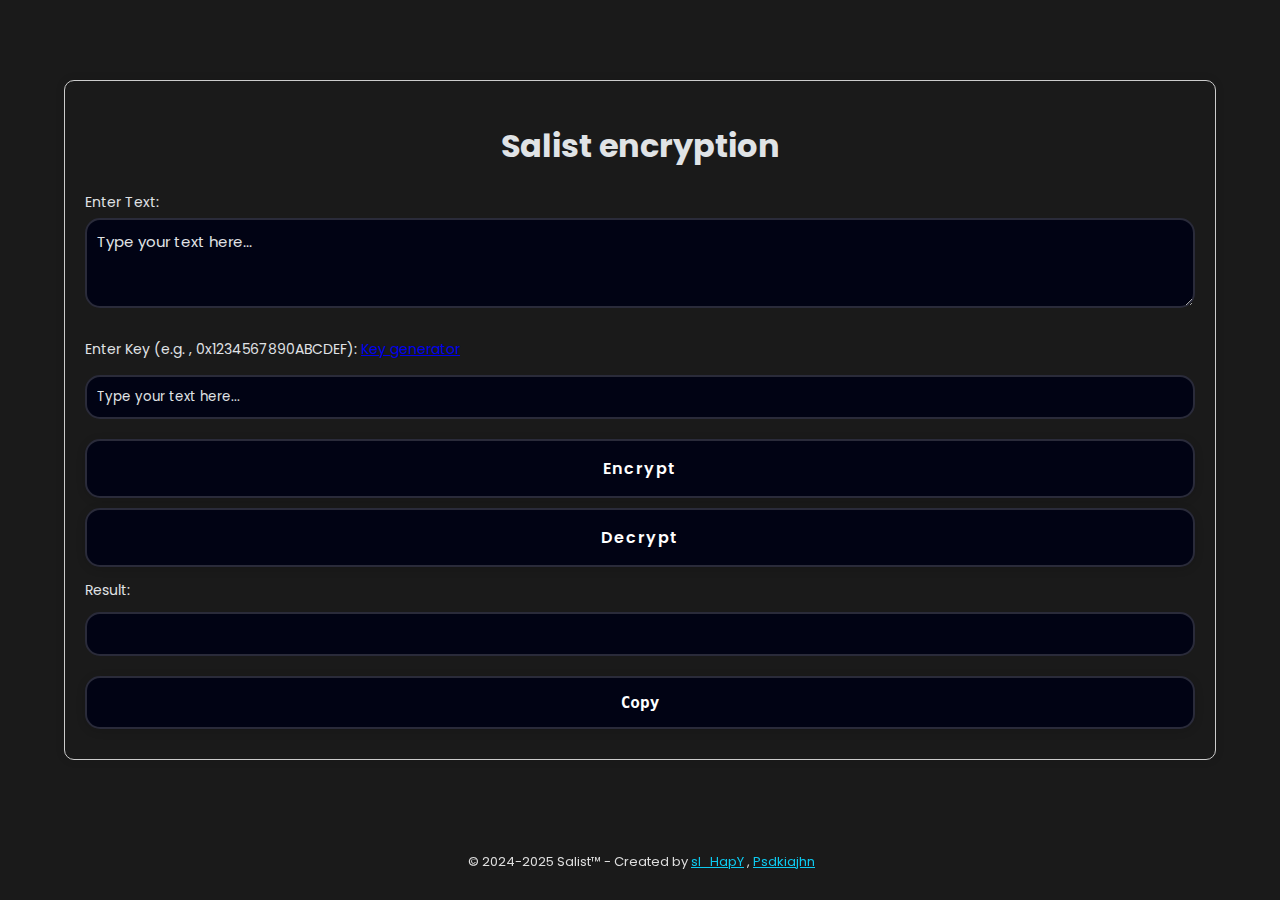
<file: index.html>
<!DOCTYPE html>
<html lang="en">

<head>
    <meta charset="UTF-8">
    <meta name="viewport" content="width=device-width, initial-scale=1.0">
    <title></title>
    <link rel="stylesheet" href="styles.css">
</head>

<body>
    <div class="container">
        <h1 class="title">Salist encryption</h1>
        <p class="label">Enter Text:</p>
        <textarea id="inputText" placeholder="Type your text here..."></textarea>
        <p class="label">Enter Key (e.g. , 0x1234567890ABCDEF): <a href="key.html">Key generator</a></p>
        <input type="text" id="keyInput" class="key-input" placeholder="Type your text here...">
        <button class="btn" id="encryptBtn"><span>Encrypt</span></button>
        <button class="btn" id="decryptBtn"><span>Decrypt</span></button>
        <label for="outputText" class="label">Result:</label>
        <input type="text" id="outputText" readonly>
        <button class="btn" id="copyBtn">Copy</button>
    </div>
    <pre class="foot"> © 2024-2025 Salist™ - Created by <a href="https://github.com/sl-HapY" style="color: #0dcaf0;">sl_HapY</a><P> , </P><a href="https://github.com/psdkiajhn" style="color: #0dcaf0;">Psdkiajhn</a></pre>
    <script src="script.js"></script>
</body>

</html>
</file>
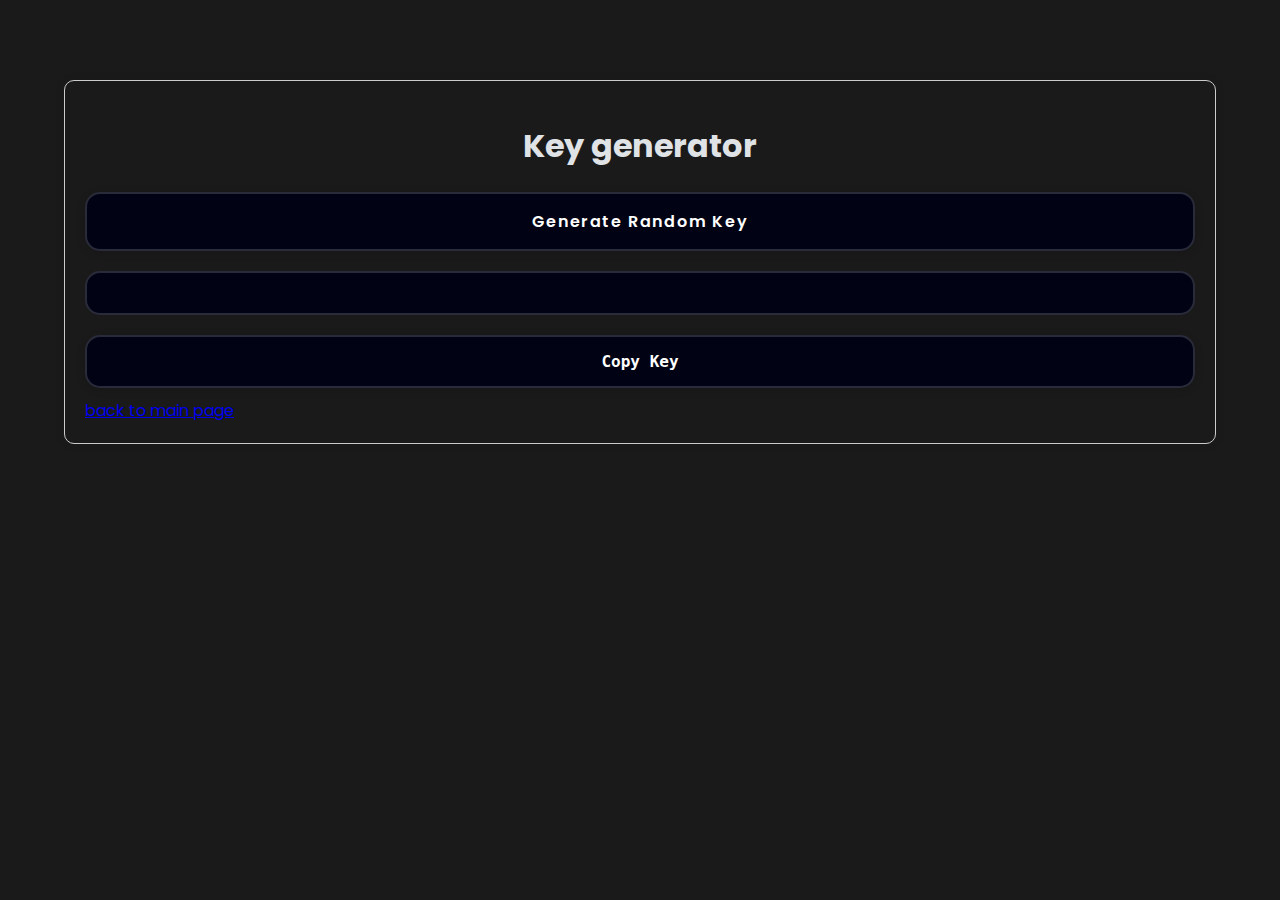
<file: key.html>
<!DOCTYPE html>
<html lang="en">

<head>
    <meta charset="UTF-8">
    <meta name="viewport" content="width=device-width, initial-scale=1.0">
    <title>Key Generator</title>
    <link rel="stylesheet" href="styles.css">
</head>

<body>
    <div class="container">
        <h1 class="title">Key generator</h1>
        <button class="btn" id="generateKeyBtn"><span>Generate Random Key</span></button>
        <input type="text" id="randomKeyOutput">
        <button class="btn" id="copyKeyBtn">Copy Key</button>
        <a href="index.html">back to main page</a>
    </div>
    <script src="key.js"></script>
</body>

</html>
</file>
<file: styles.css>
@import url('https://fonts.googleapis.com/css2?family=Poppins:wght@300;400;500;600;700;800;900&display=swap');

* {
    box-sizing: border-box;
    font-family: 'Poppins', sans-serif;
}

body {
    background-color: #1a1a1a;
    height: 100%;
    margin: 0;
    display: flex;
    justify-content: center;
    align-items: center;
    padding: 0;
    padding-bottom: 50px;
    box-sizing: border-box;
    margin-top: 80px;
}

.title {
    color: #E0E3E6;
    display: flex;
    flex-direction: column;
    align-items: center;
}

input {
    background-color: #010314;
    border: none;
    overflow: hidden;
    box-shadow: var(--btn-shadow);
    border-radius: 15px;
    border: 2px solid #2A2B3A;
    color: #E0E3E6;
}

input:focus {
    outline: none;
    border: #E0E3E6 2px solid;
}

input::placeholder {
    color: #E0E3E6;
    text-transform: none;
}

textarea::placeholder {
    color: #E0E3E6;
    font-size: 15px;
    text-transform: none;
}

textarea {
    background-color: #010314;
    border: none;
    overflow: hidden;
    box-shadow: var(--btn-shadow);
    border-radius: 15px;
    border: 2px solid #2A2B3A;
    color: #E0E3E6;
    font-size: 18px;
    resize: vertical;
    min-height: 90px;
    max-height: 500px;
    margin-bottom: 10px;
    width: 100%;
    padding-left: 10px;
    padding-top: 10px;
}

textarea:focus {
    outline: none;
    border: #E0E3E6 2px solid;
}

.label {
    color : #E0E3E6;
    font-size: 14px;
    margin-bottom: 5px;
}
.container {
    width: 90%;
    margin: 0 auto;
    padding: 20px;
    border: 1px solid #ccc;
    border-radius: 10px;
    box-shadow: 0 0 10px rgba(0, 0, 0, 0.1);
}

input,
button {
    margin: 10px 0;
    padding: 10px;
    width: 100%;
    box-sizing: border-box;
}

.btn {
    --btn-default-bg: #010314;
    --btn-padding: 15px 20px;
    --btn-hover-bg: rgb(51, 51, 51);
    --btn-transition: .3s;
    --btn-letter-spacing: .1rem;
    --btn-animation-duration: 1.2s;
    --btn-shadow-color: rgba(0, 0, 0, 0.137);
    --btn-shadow: 0 2px 10px 0 var(--btn-shadow-color);
    --hover-btn-color: #2294ff;
    --default-btn-color: #fff;
    --font-size: 16px;
    --font-weight: 600;
    --font-family: Menlo, Roboto Mono, monospace;
}

.btn {
    box-sizing: border-box;
    padding: var(--btn-padding);
    display: flex;
    align-items: center;
    justify-content: center;
    color: var(--default-btn-color);
    font: var(--font-weight) var(--font-size) var(--font-family);
    background: var(--btn-default-bg);
    cursor: pointer;
    transition: var(--btn-transition);
    overflow: hidden;
    box-shadow: var(--btn-shadow);
    border-radius: 15px;
    border: 2px solid #2A2B3A;
}

.btn span {
    letter-spacing: var(--btn-letter-spacing);
    transition: var(--btn-transition);
    box-sizing: border-box;
    position: relative;
    background: inherit;
}

.btn span::before {
    box-sizing: border-box;
    position: absolute;
    content: "";
    background: inherit;
}

.btn:hover,
.btn:focus {
    background: var(--btn-default-bg);
    box-shadow: 0px 0px 10px 0px #2294ff;
    border: 2px solid #2294ff;
    ;
}

.btn:hover span,
.btn:focus span {
    color: var(--hover-btn-color);
}

.btn:hover span::before,
.btn:focus span::before {
    animation: chitchat linear both var(--btn-animation-duration);
}

.foot {
    font-size: 13px;
    display: flex;
    justify-content: center;
    align-items: center;
    color: #dddddd;
    position: fixed;
    bottom: 0;
    left: 0;
    width: 100%;
    padding: 10px;
    height: 50px;

}

@keyframes chitchat {
    0% {
        content: "#";
    }

    5% {
        content: ".";
    }

    10% {
        content: "^{";
    }

    15% {
        content: "-!";
    }

    20% {
        content: "#$_";
    }

    25% {
        content: "№:0";
    }

    30% {
        content: "#{+.";
    }

    35% {
        content: "@}-?";
    }

    40% {
        content: "?{4@%";
    }

    45% {
        content: "=.,^!";
    }

    50% {
        content: "?2@%";
    }

    55% {
        content: "\;1}]";
    }

    60% {
        content: "?{%:%";
        right: 0;
    }

    65% {
        content: "|{f[4";
        right: 0;
    }

    70% {
        content: "{4%0%";
        right: 0;
    }

    75% {
        content: "'1_0<";
        right: 0;
    }

    80% {
        content: "{0%";
        right: 0;
    }

    85% {
        content: "]>'";
        right: 0;
    }

    90% {
        content: "4";
        right: 0;
    }

    95% {
        content: "2";
        right: 0;
    }

    100% {
        content: "";
        right: 0;
    }
}

.key-input {
    text-transform: uppercase;
}

@media (max-width: 440px) {

    .container {
        max-width: 350px;
        margin: 0 auto;
        padding: 20px;
        border: 1px solid #ccc;
        border-radius: 10px;
        box-shadow: 0 0 10px rgba(0, 0, 0, 0.1);
    }


}
</file>
